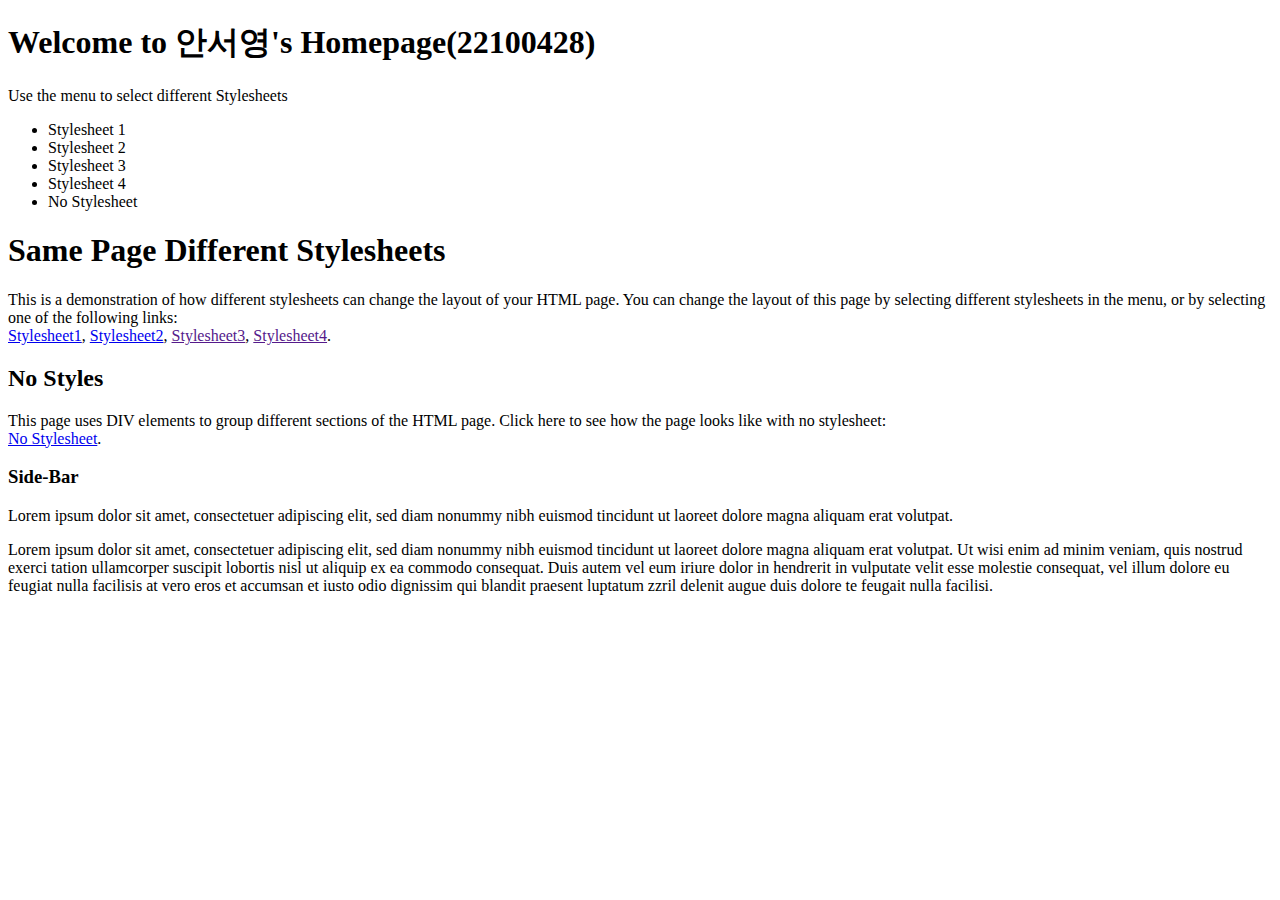
<file: index.html>
<!DOCTYPE html>
<html lang="en">

<head>
    <meta charset="UTF-8">
    <meta name="viewport" content="width=device-width, initial-scale=1.0">
    <title>Document</title>
</head>

<body>

    <div class="container wrapper">
        <div id="top">
            <h1>Welcome to 안서영's Homepage(22100428)</h1>
            <p>Use the menu to select different Stylesheets</p>
        </div>
        <div class="wrapper">
            <div id="menubar">
                <ul id="menulist">
                    <li class="menuitem">Stylesheet 1</li>
                    <li class="menuitem">Stylesheet 2</li>
                    <li class="menuitem">Stylesheet 3</li>
                    <li class="menuitem">Stylesheet 4</li>
                    <li class="menuitem">No Stylesheet</li>
                </ul>
            </div>
            <div id="main">
                <h1>Same Page Different Stylesheets</h1>
                <p>This is a demonstration of how different stylesheets can change the layout of your HTML page. You can
                    change the layout of this page by selecting different stylesheets in the menu, or by selecting one
                    of the following links:<br>
                    <a href="../style1/">Stylesheet1</a>,
                    <a href="../style2/">Stylesheet2</a>,
                    <a href="">Stylesheet3</a>,
                    <a href="">Stylesheet4</a>.

                </p>
                <h2>No Styles</h2>
                <p>This page uses DIV elements to group different sections of the HTML page. Click here to see how the
                    page looks like with no stylesheet:<br><a href="#" onclick="noStyles();return false">No
                        Stylesheet</a>.</p>
            </div>
            <div id="sidebar">
                <h3>Side-Bar</h3>
                <p>Lorem ipsum dolor sit amet, consectetuer adipiscing elit, sed diam nonummy nibh euismod tincidunt ut
                    laoreet dolore magna aliquam erat volutpat.</p>
            </div>
        </div>


        <div id="bottom">
            Lorem ipsum dolor sit amet, consectetuer adipiscing elit, sed diam nonummy nibh euismod tincidunt ut laoreet
            dolore magna aliquam erat volutpat. Ut wisi enim ad minim veniam, quis nostrud exerci tation ullamcorper
            suscipit lobortis nisl ut aliquip ex ea commodo consequat. Duis autem vel eum iriure dolor in hendrerit in
            vulputate velit esse molestie consequat, vel illum dolore eu feugiat nulla facilisis at vero eros et
            accumsan et iusto odio dignissim qui blandit praesent luptatum zzril delenit augue duis dolore te feugait
            nulla facilisi.
        </div>
    </div>

    <script>
        function noStyles() {
            document.styleSheets[0].disabled = true;
            document.styleSheets[1].disabled = true;
            document.styleSheets[2].disabled = true;
            document.styleSheets[3].disabled = true;
        }

        function reStyle(n) {
            noStyles()
            document.styleSheets[n].disabled = false;
        }

        function closeBlackdiv() {
            var blackdiv, stylediv;
            blackdiv = document.getElementById("blackdiv")
            blackdiv.parentNode.removeChild(blackdiv);
            stylediv = document.getElementById("stylediv")
            stylediv.parentNode.removeChild(stylediv);
        }

        function showStyle(n) {
            var div, text, blackdiv;
            blackdiv = document.createElement("DIV");
            blackdiv.setAttribute("style", "background-color:#000000;position:absolute;width:100%;height:100%;top:0;opacity:0.5;margin-left:-20px;");
            blackdiv.setAttribute("id", "blackdiv");
            blackdiv.setAttribute("onclick", "closeBlackdiv()");
            document.body.appendChild(blackdiv);
            div = document.createElement("DIV");
            div.setAttribute("id", "stylediv");
            div.setAttribute("style", "background-color:#ffffff;padding-left:5px;position:absolute;width:auto;height:auto;top:100px;bottom:50px;left:200px;right:200px;overflow:auto;font-family: monospace; white-space: pre;line-height:16px;");
            text = document.createTextNode(document.getElementsByTagName("STYLE")[n].innerHTML);
            div.appendChild(text);
            document.body.appendChild(div);
            //alert(document.getElementsByTagName("STYLE")[n].innerHTML);
        }
        reStyle(0);
    </script>
</body>

</html>
</file>
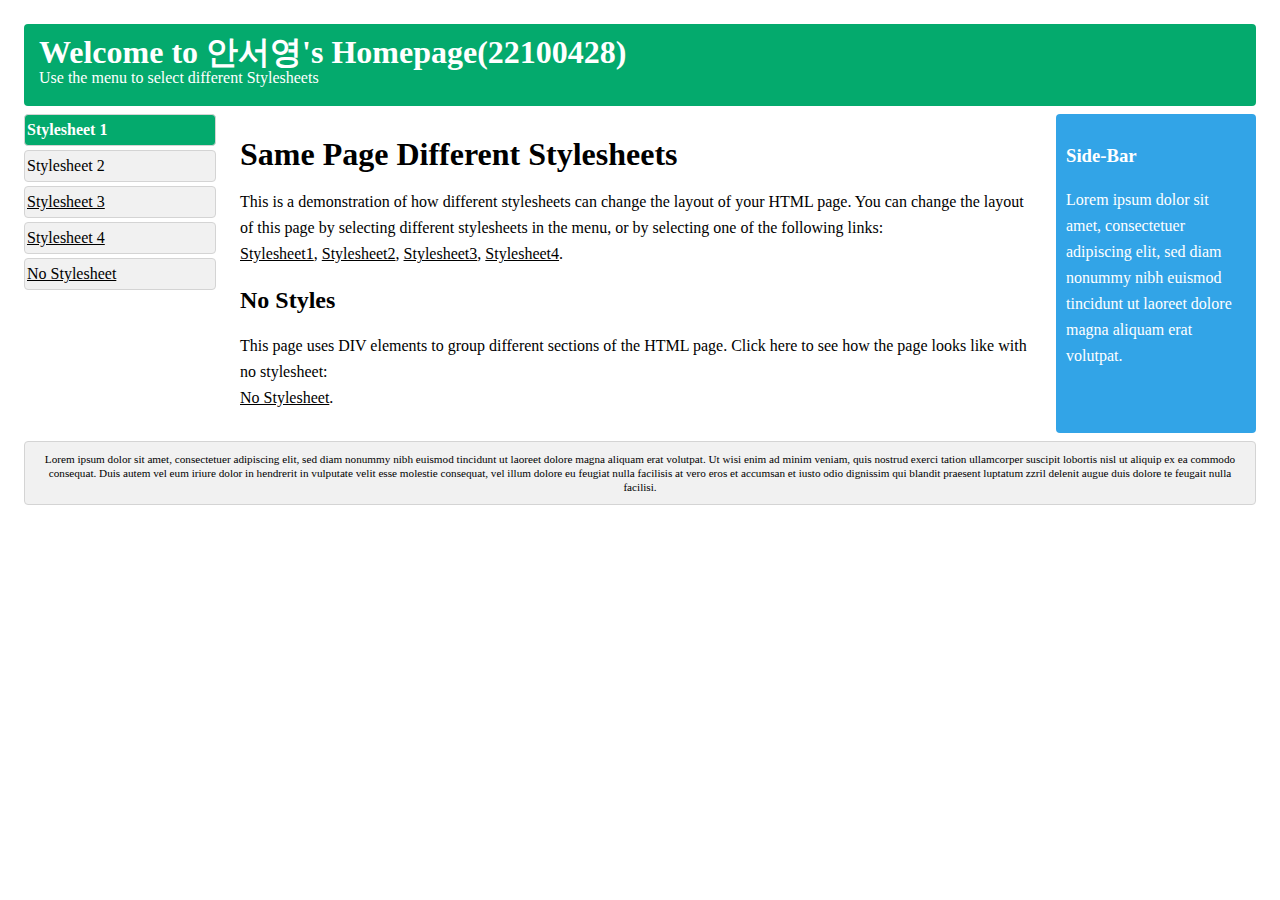
<file: style1/index.html>
<!DOCTYPE html>
<html lang="en">

<head>
    <meta charset="UTF-8">
    <meta name="viewport" content="width=device-width, initial-scale=1.0">
    <title>Document</title>
    <link rel="stylesheet" href="style1.css">
</head>

<body>

    <div class="container wrapper">
        <div id="top">
            <h1>Welcome to 안서영's Homepage(22100428)</h1>
            <p>Use the menu to select different Stylesheets</p>
        </div>
        <div class="wrapper">
            <div id="menubar">
                <ul id="menulist">
                    <li class="menuitem">Stylesheet 1
                    <li class="menuitem"><a href="../style2/"></a>Stylesheet 2</a></li>
                    <li class="menuitem"><a href="">Stylesheet 3</a></li>
                    <li class="menuitem"><a href="">Stylesheet 4</a></li>
                    <li class="menuitem"><a href="../">No Stylesheet</a></li>
                </ul>

                </ul>
            </div>
            <div id="main">
                <h1>Same Page Different Stylesheets</h1>
                <p>This is a demonstration of how different stylesheets can change the layout of your HTML page. You can
                    change the layout of this page by selecting different stylesheets in the menu, or by selecting one
                    of the following links:<br>

                    <a href="">Stylesheet1</a>,
                    <a href="../style2/">Stylesheet2</a>,
                    <a href="">Stylesheet3</a>,
                    <a href="">Stylesheet4</a>.
                </p>
                <h2>No Styles</h2>
                <p>This page uses DIV elements to group different sections of the HTML page. Click here to see how the
                    page looks like with no stylesheet:<br><a href="#" onclick="noStyles();return false">No
                        Stylesheet</a>.</p>
            </div>
            <div id="sidebar">
                <h3>Side-Bar</h3>
                <p>Lorem ipsum dolor sit amet, consectetuer adipiscing elit, sed diam nonummy nibh euismod tincidunt ut
                    laoreet dolore magna aliquam erat volutpat.</p>
            </div>
        </div>


        <div id="bottom">
            Lorem ipsum dolor sit amet, consectetuer adipiscing elit, sed diam nonummy nibh euismod tincidunt ut laoreet
            dolore magna aliquam erat volutpat. Ut wisi enim ad minim veniam, quis nostrud exerci tation ullamcorper
            suscipit lobortis nisl ut aliquip ex ea commodo consequat. Duis autem vel eum iriure dolor in hendrerit in
            vulputate velit esse molestie consequat, vel illum dolore eu feugiat nulla facilisis at vero eros et
            accumsan et iusto odio dignissim qui blandit praesent luptatum zzril delenit augue duis dolore te feugait
            nulla facilisi.
        </div>
    </div>

</body>

</html>
</file>
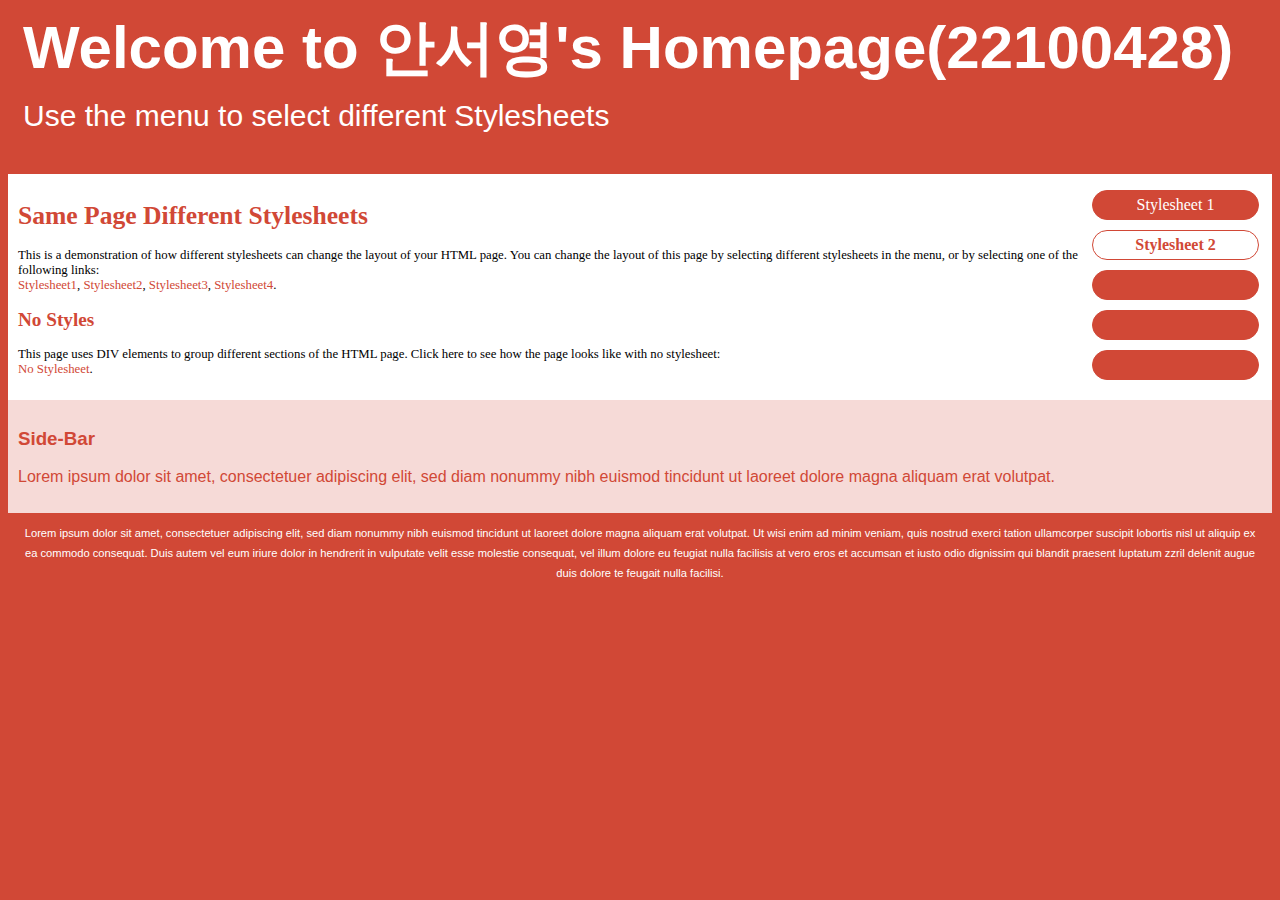
<file: style2/index.html>
<!DOCTYPE html>
<html lang="en">

<head>
    <meta charset="UTF-8">
    <meta name="viewport" content="width=device-width, initial-scale=1.0">
    <title>Document</title>
    <link rel="stylesheet" href="style2.css">
</head>

<body>

    <div class="container wrapper">
        <div id="top">
            <h1>Welcome to 안서영's Homepage(22100428)</h1>
            <p>Use the menu to select different Stylesheets</p>
        </div>
        <div class="wrapper">
            <div id="menubar">
                <ul id="menulist">
                    <li class="menuitem"><a href="../style1/"></a>Stylesheet 1</a></li>
                    <li class="menuitem"></a>Stylesheet 2
                    <li class="menuitem"><a href="">Stylesheet 3</a></li>
                    <li class="menuitem"><a href="">Stylesheet 4</a></li>
                    <li class="menuitem"><a href="../">No Stylesheet</a></li>
                </ul>

                </ul>
            </div>
            <div id="main">
                <h1>Same Page Different Stylesheets</h1>
                <p>This is a demonstration of how different stylesheets can change the layout of your HTML page. You can
                    change the layout of this page by selecting different stylesheets in the menu, or by selecting one
                    of the following links:<br>

                    <a href="../style1/">Stylesheet1</a>,
                    <a href="">Stylesheet2</a>,
                    <a href="">Stylesheet3</a>,
                    <a href="">Stylesheet4</a>.
                </p>
                <h2>No Styles</h2>
                <p>This page uses DIV elements to group different sections of the HTML page. Click here to see how the
                    page looks like with no stylesheet:<br><a href="#" onclick="noStyles();return false">No
                        Stylesheet</a>.</p>
            </div>
            <div id="sidebar">
                <h3>Side-Bar</h3>
                <p>Lorem ipsum dolor sit amet, consectetuer adipiscing elit, sed diam nonummy nibh euismod tincidunt ut
                    laoreet dolore magna aliquam erat volutpat.</p>
            </div>
        </div>


        <div id="bottom">
            Lorem ipsum dolor sit amet, consectetuer adipiscing elit, sed diam nonummy nibh euismod tincidunt ut laoreet
            dolore magna aliquam erat volutpat. Ut wisi enim ad minim veniam, quis nostrud exerci tation ullamcorper
            suscipit lobortis nisl ut aliquip ex ea commodo consequat. Duis autem vel eum iriure dolor in hendrerit in
            vulputate velit esse molestie consequat, vel illum dolore eu feugiat nulla facilisis at vero eros et
            accumsan et iusto odio dignissim qui blandit praesent luptatum zzril delenit augue duis dolore te feugait
            nulla facilisi.
        </div>
    </div>

</body>

</html>
</file>
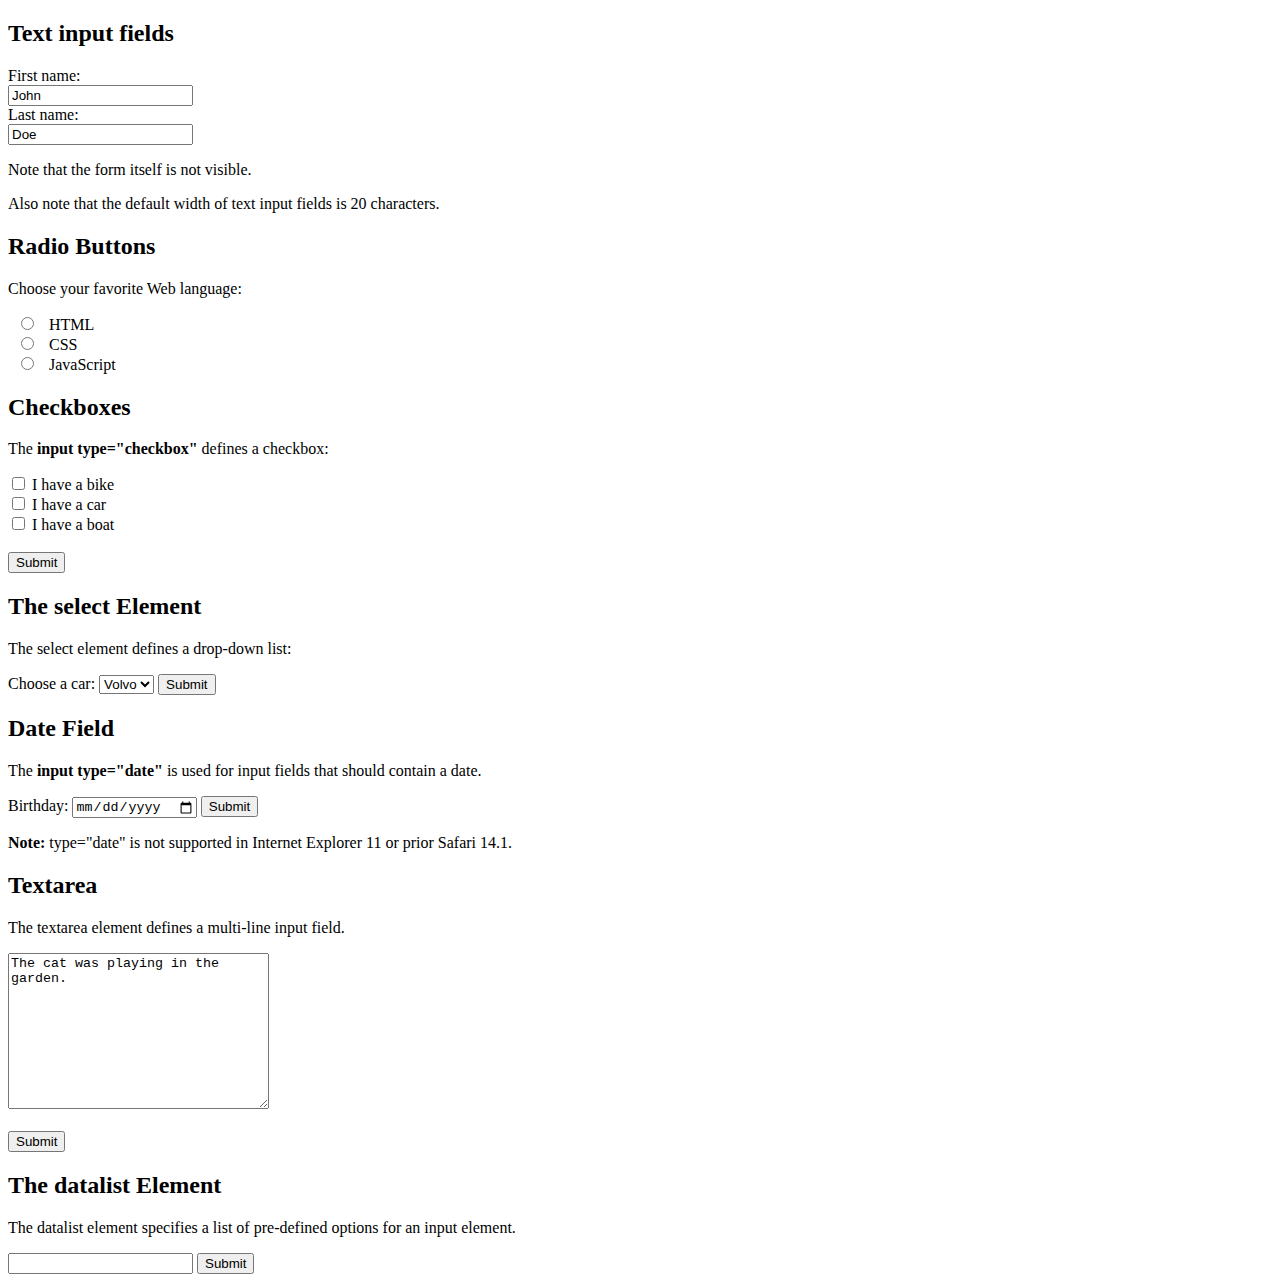
<file: form.html>
<!DOCTYPE html>
<html>

<body>
    <h2>Text input fields</h2>

    <form>
        <label for="fname">First name:</label><br>
        <input type="text" id="fname" name="fname" value="John"><br>
        <label for="lname">Last name:</label><br>
        <input type="text" id="lname" name="lname" value="Doe">
    </form>

    <p>Note that the form itself is not visible.</p>

    <p>Also note that the default width of text input fields is 20 characters.</p>

    <h2>Radio Buttons</h2>

    <p>Choose your favorite Web language:</p>

    <form>
          <input type="radio" id="html" name="fav_language" value="HTML">
          <label for="html">HTML</label><br>
          <input type="radio" id="css" name="fav_language" value="CSS">
          <label for="css">CSS</label><br>
          <input type="radio" id="javascript" name="fav_language" value="JavaScript">
          <label for="javascript">JavaScript</label>
    </form>

    <h2>Checkboxes</h2>
    <p>The <strong>input type="checkbox"</strong> defines a checkbox:</p>

    <form action="/action_page.php">
        <input type="checkbox" id="vehicle1" name="vehicle1" value="Bike">
        <label for="vehicle1"> I have a bike</label><br>
        <input type="checkbox" id="vehicle2" name="vehicle2" value="Car">
        <label for="vehicle2"> I have a car</label><br>
        <input type="checkbox" id="vehicle3" name="vehicle3" value="Boat">
        <label for="vehicle3"> I have a boat</label><br><br>
        <input type="submit" value="Submit">
    </form>

    <h2>The select Element</h2>

    <p>The select element defines a drop-down list:</p>

    <form action="/action_page.php">
        <label for="cars">Choose a car:</label>
        <select id="cars" name="cars">
            <option value="volvo">Volvo</option>
            <option value="saab">Saab</option>
            <option value="fiat">Fiat</option>
            <option value="audi">Audi</option>
        </select>
        <input type="submit">
    </form>

    <h2>Date Field</h2>

    <p>The <strong>input type="date"</strong> is used for input fields that should contain a date.</p>

    <form action="/action_page.php">
        <label for="birthday">Birthday:</label>
        <input type="date" id="birthday" name="birthday">
        <input type="submit" value="Submit">
    </form>

    <p><strong>Note:</strong> type="date" is not supported in Internet Explorer 11 or prior Safari 14.1.</p>

    <h2>Textarea</h2>
    <p>The textarea element defines a multi-line input field.</p>

    <form action="/action_page.php">
        <textarea name="message" rows="10" cols="30">The cat was playing in the garden.</textarea>
        <br><br>
        <input type="submit">
    </form>
    <h2>The datalist Element</h2>

    <p>The datalist element specifies a list of pre-defined options for an input element.</p>

    <form action="/action_page.php">
        <input list="browsers" name="browser">
        <datalist id="browsers">
            <option value="Internet Explorer">
            <option value="Firefox">
            <option value="Chrome">
            <option value="Opera">
            <option value="Safari">
        </datalist>
        <input type="submit">
    </form>

</body>

</html>
</file>
<file: style1/style1.css>
body {
    font: 100% Lucida Sans, Verdana;
    margin: 20px;
    line-height: 26px;
}

.container {
    xmin-width: 900px;
}

.wrapper {
    position: relative;
    overflow: auto;
}

#top,
#sidebar,
#bottom,
.menuitem {
    border-radius: 4px;
    margin: 4px;
}

#top {
    background-color: #04AA6D;
    color: #ffffff;
    padding: 15px;
}

#menubar {
    width: 200px;
    float: left
}

#main {
    padding: 10px;
    margin: 0 210px;
}

#sidebar {
    background-color: #32a4e7;
    color: #ffffff;
    padding: 10px;
    width: 180px;
    bottom: 0;
    top: 0;
    right: 0;
    position: absolute;
}

#bottom {
    border: 1px solid #d4d4d4;
    background-color: #f1f1f1;
    text-align: center;
    padding: 10px;
    font-size: 70%;
    line-height: 14px;
}

#top h1,
#top p,
#menulist {
    margin: 0;
    padding: 0;
}

.menuitem {
    background-color: #f1f1f1;
    border: 1px solid #d4d4d4;
    list-style-type: none;
    padding: 2px;
    cursor: pointer;
}

.menuitem:hover {
    background-color: #ffffff;
}

.menuitem:first-child {
    background-color: #04AA6D;
    color: white;
    font-weight: bold;
}

a {
    color: #000000;
    text-decoration: underline;
}

a:hover {
    text-decoration: none;
}


@media (max-width: 800px) {
    #sidebar {
        width: auto;
        position: relative;
    }

    #main {
        margin-right: 0;
    }

}

@media (max-width: 600px) {
    #menubar {
        width: auto;
        float: none;
    }

    #main {
        margin: 0;
    }
}
</file>
<file: style2/style2.css>
body {
    font-family: Arial;
    background-color: #d14836;
    line-height: 20px;
}

.container {
    xmin-width: 900px;
}

.wrapper {
    position: relative;
    overflow: auto;
}

#top {
    color: #ffffff;
    padding: 15px;
    font-size: 30px;
    line-height: 26px;
}

#top h1 {
    margin: 0;
    line-height: 50px;
}

#menubar {
    width: 190px;
    float: right;
}

#main {
    padding: 10px;
    background-color: #ffffff;
    font: 80% Verdana;
}

#main h1,
#main h2 {
    color: #d14836;
}

#sidebar {
    background-color: #F6DAD7;
    color: #d14836;
    padding: 10px;
}

#bottom {
    text-align: center;
    padding: 10px;
    font-size: 70%;
    color: #ffffff;
}

#menulist {
    padding: 0;
    font: 16px verdana;
}

.menuitem {
    width: 155px;
    background-color: #d14836;
    border: 1px solid #d14836;
    border-radius: 40px;
    color: #ffffff;
    list-style-type: none;
    margin: 10px;
    padding: 5px;
    text-align: center;
    cursor: pointer;
}

.menuitem:nth-child(2) {
    background-color: white;
    color: #d14836;
    font-weight: bold;
}

.menuitem:hover {
    background-color: #ffffff;
    color: #d14836;
}

a {
    color: #d14836;
    text-decoration: none;
}

a:hover {
    text-decoration: underline;
}
</file>
